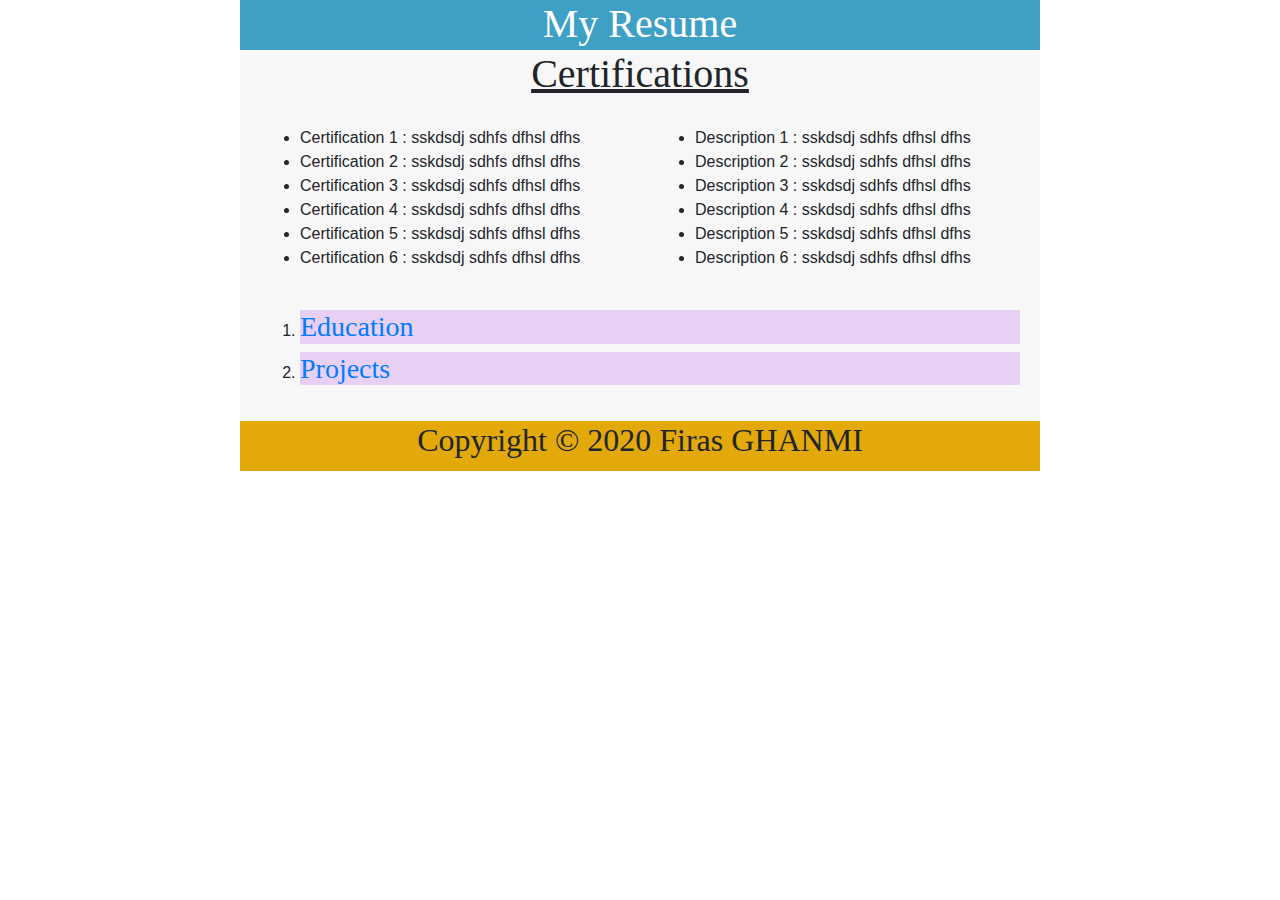
<file: certifications.html>
<!DOCTYPE html>
<html>
<head>
	<title>Education</title>
	<link rel="stylesheet" type="text/css" href="styless.css">
        <link rel="stylesheet" href="https://stackpath.bootstrapcdn.com/bootstrap/4.3.1/css/bootstrap.min.css" integrity="sha384-ggOyR0iXCbMQv3Xipma34MD+dH/1fQ784/j6cY/iJTQUOhcWr7x9JvoRxT2MZw1T" crossorigin="anonymous">
	
</head>
<body>
<div id="container">
                <div id="header">
                    <h1><a style="color: white" href="index.html">My Resume</a></h1>
                </div>   
                <h1 style="text-align: center;text-decoration: underline;">Certifications</h1>  
                <div id="content" style="padding: 20px;object-position: center;">

                	<div class="row">
                     <div class="col-md-6">
                        <ul>
                             <li>Certification 1 : sskdsdj sdhfs dfhsl dfhs</li>
                             <li>Certification 2 : sskdsdj sdhfs dfhsl dfhs</li>
                             <li>Certification 3 : sskdsdj sdhfs dfhsl dfhs</li>
                             <li>Certification 4 : sskdsdj sdhfs dfhsl dfhs</li>
                             <li>Certification 5 : sskdsdj sdhfs dfhsl dfhs</li>
                             <li>Certification 6 : sskdsdj sdhfs dfhsl dfhs</li>
                        </ul>
                     </div>  
                     <div class="col-md-6">
                        <ul>
                             <li>Description 1 : sskdsdj sdhfs dfhsl dfhs</li>
                             <li>Description 2 : sskdsdj sdhfs dfhsl dfhs</li>
                             <li>Description 3 : sskdsdj sdhfs dfhsl dfhs</li>
                             <li>Description 4 : sskdsdj sdhfs dfhsl dfhs</li>
                             <li>Description 5 : sskdsdj sdhfs dfhsl dfhs</li>
                             <li>Description 6 : sskdsdj sdhfs dfhsl dfhs</li>
                        </ul>
                     </div> 

                    </div>




                        <br>
                    <ol>
                        <li>
                            <h3>
                                <a href="Education.html">Education</a>
                            </h3>
                        </li>
                        <li>
                            <h3>
                                <a href="Projects.html">Projects</a>
                            </h3>
                        </li>
                    </ol>

                </div>
                <div id="footer">
                    <h2>Copyright &copy; 2020 Firas GHANMI</h2>
                </div>
        </div>
</body>
</html>
</file>
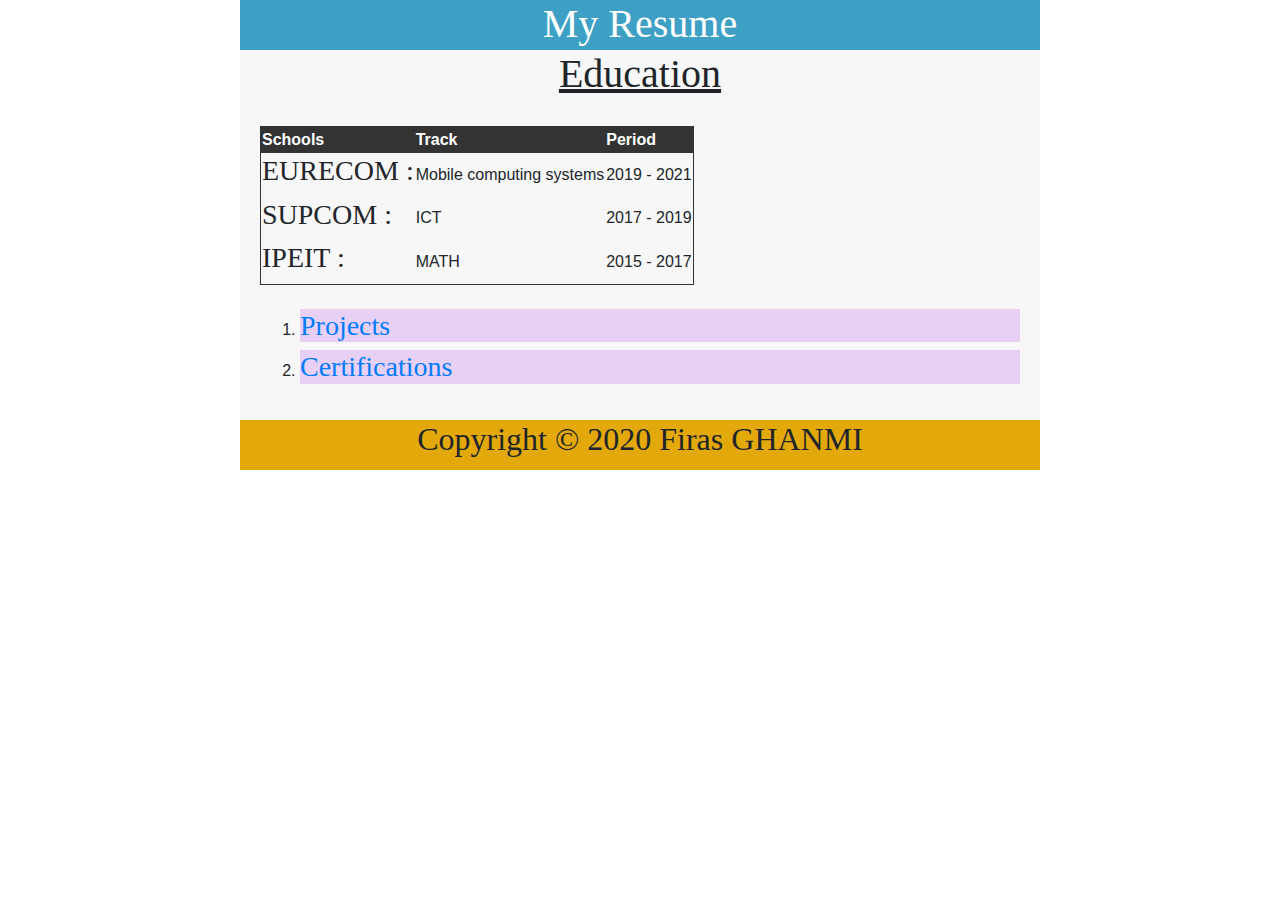
<file: Education.html>
<!DOCTYPE html>
<html>
<head>
	<title>Education</title>
	<link rel="stylesheet" type="text/css" href="styless.css">
        <link rel="stylesheet" href="https://stackpath.bootstrapcdn.com/bootstrap/4.3.1/css/bootstrap.min.css" integrity="sha384-ggOyR0iXCbMQv3Xipma34MD+dH/1fQ784/j6cY/iJTQUOhcWr7x9JvoRxT2MZw1T" crossorigin="anonymous">
	
</head>
<body>
<div id="container">
                <div id="header">
                    <h1><a style="color: white" href="index.html">My Resume</a></h1>
                </div> 
                <h1 style="text-align: center;text-decoration: underline;">Education</h1>     
                <div id="content" style="padding: 20px;object-position: center;">

                	<table>	
                			<thead>
                				<tr>
                					<th>Schools</th>
                					<th>Track</th>
                					<th>Period</th>
                				</tr>
                			</thead>
                			<tbody>
                				<tr>
                					<td>
                						<h3>EURECOM :</h3>
                					</td>
                					<td>
                						Mobile computing systems
                					</td>
                					<td>
                						2019 - 2021
                					</td>
                				</tr>
                				<tr>
                					<td>
                						<h3>SUPCOM :</h3>
                					</td>
                					<td>
                						ICT
                					</td>
                					<td>
                						2017 - 2019
                					</td>
                				</tr>
                				<tr>
                					<td>
                						<h3>IPEIT :</h3>
                					</td>
                					<td>
                						MATH
                					</td>
                					<td>
                						2015 - 2017
                					</td>
                				</tr>
                			</tbody>
                	</table>
                        <br>
                    <ol>
                        <li>
                            <h3>
                                <a href="projects.html">Projects</a>
                            </h3>
                        </li>
                        <li>
                            <h3>
                                <a href="certifications.html">Certifications</a>
                            </h3>
                        </li>
                    </ol>

                </div>
                <div id="footer">
                    <h2>Copyright &copy; 2020 Firas GHANMI</h2>
                </div>
        </div>
</body>
</html>
</file>
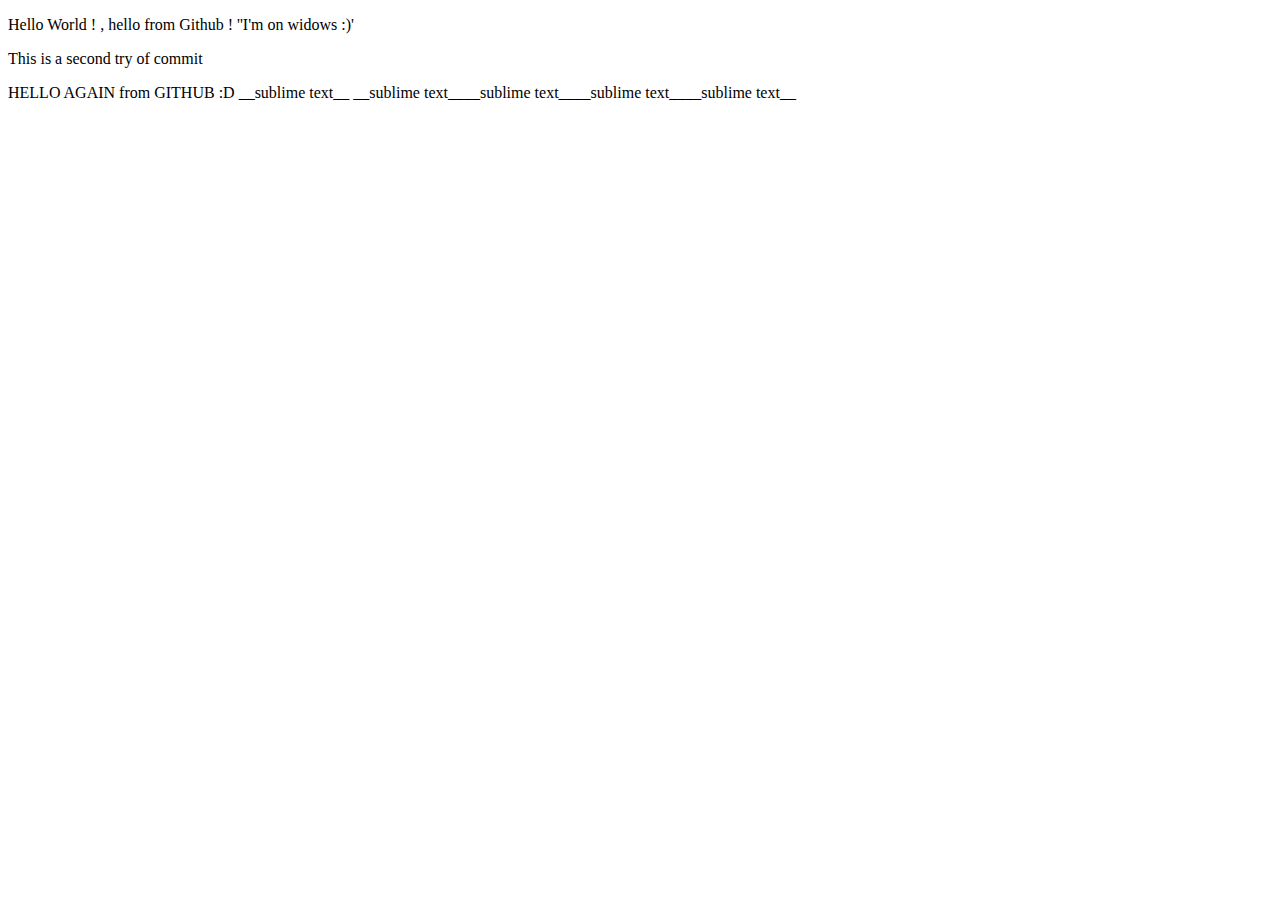
<file: hello.html>
<!DOCTYPE html>
<html>
<head>
	<title>My web page</title>
</head>
<body>
<p>Hello World ! , hello from Github ! ''I'm on widows :)' </p>
<p>This is a second try of commit </p>
	HELLO AGAIN from GITHUB :D

	__sublime text__
	__sublime text____sublime text____sublime text____sublime text__
</body>
</html>
</file>
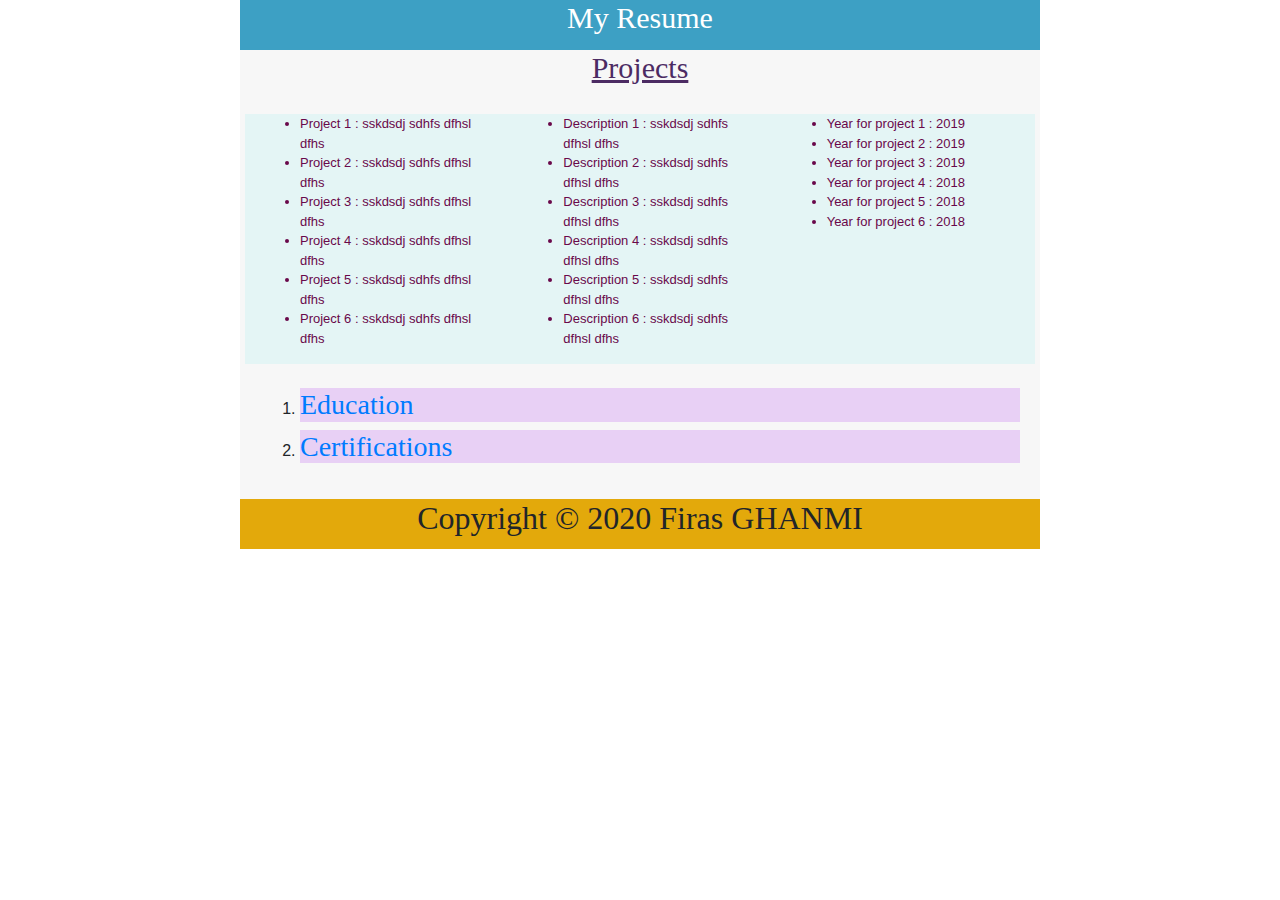
<file: projects.html>
<!DOCTYPE html>
<html>
<head>
	<title>Education</title>
	<link rel="stylesheet" type="text/css" href="styless.css">
    <link rel="stylesheet" href="https://stackpath.bootstrapcdn.com/bootstrap/4.3.1/css/bootstrap.min.css" integrity="sha384-ggOyR0iXCbMQv3Xipma34MD+dH/1fQ784/j6cY/iJTQUOhcWr7x9JvoRxT2MZw1T" crossorigin="anonymous">
    <link rel="stylesheet" type="text/css" href="styles.css">

</head>
<body>
<div id="container">
                <div id="header">
                    <h1><a style="color: white" href="index.html">My Resume</a></h1>
                </div>  
                <h1 style="text-align: center;text-decoration: underline;">Projects</h1>    
                <div id="content" style="padding: 20px;object-position: center;">

                	<div class="row">
                     <div class="col-md-4">
                        <ul>
                             <li>Project 1 : sskdsdj sdhfs dfhsl dfhs</li>
                             <li>Project 2 : sskdsdj sdhfs dfhsl dfhs</li>
                             <li>Project 3 : sskdsdj sdhfs dfhsl dfhs</li>
                             <li>Project 4 : sskdsdj sdhfs dfhsl dfhs</li>
                             <li>Project 5 : sskdsdj sdhfs dfhsl dfhs</li>
                             <li>Project 6 : sskdsdj sdhfs dfhsl dfhs</li>
                        </ul>
                     </div>  
                     <div class="col-md-4">
                        <ul>
                             <li>Description 1 : sskdsdj sdhfs dfhsl dfhs</li>
                             <li>Description 2 : sskdsdj sdhfs dfhsl dfhs</li>
                             <li>Description 3 : sskdsdj sdhfs dfhsl dfhs</li>
                             <li>Description 4 : sskdsdj sdhfs dfhsl dfhs</li>
                             <li>Description 5 : sskdsdj sdhfs dfhsl dfhs</li>
                             <li>Description 6 : sskdsdj sdhfs dfhsl dfhs</li>
                        </ul>
                     </div> 
                     <div class="col-md-4">
                        <ul>
                             <li>Year for project 1 : 2019</li>
                             <li>Year for project 2  : 2019</li>
                             <li>Year for project 3 : 2019</li>
                             <li>Year for project 4 : 2018</li>
                             <li>Year for project 5 : 2018</li>
                             <li>Year for project 6 : 2018</li>
                        </ul>
                     </div> 

                    </div>




                        <br>
                    <ol>
                        <li>
                            <h3>
                                <a href="Education.html">Education</a>
                            </h3>
                        </li>
                        <li>
                            <h3>
                                <a href="certifications.html">Certifications</a>
                            </h3>
                        </li>
                    </ol>

                </div>
                <div id="footer">
                    <h2>Copyright &copy; 2020 Firas GHANMI</h2>
                </div>
        </div>
</body>
</html>
</file>
<file: styless.css>
body{
    background-color: #dbdad5;
    font-family: Helvitica;
}

#container{
    background-color: #f7f7f7;
    width: 800px;
    margin-right: auto;
    margin-left: auto;
}
#header{
        		background-color: #3da0c4;
        		width: auto;
        		height: 50px;
        		text-align: center;
                color: white

        	}
#content{
    padding: 10px 10px 10px 10px 
    width: 10px
}
#nav{
    width: 180px;
    float: left;
}
#main{
    width: 600px;
    float: right;
}
.ul{
    color:  gray;
    padding: 10px
}
#footer{
            background-color: #e3a90b;
            width: auto;
            height: 50px;
            text-align: center;
            clear: both;
        }

#image{
    width:  170px;
}

table{
    border: 1px solid #333;
}
thead,
tfoot {
    background-color: #333;
    color: #fff;
}

@media(max-width: 800px){
    #container{
        background-color: yellow;
    }
}

ol > li {
    background-color: #e8d0f5;
    width: auto;
}

a:hover {
  background-color: yellow;
}

div > ol > li :hover {
  background-color: yellow;
}


.card{
    padding:20px;
    width: 80px;

}
.card-body{
    background-color: #ffe8e8
}

#main{
    padding: 100px
}

.card-img-top{
    width: 10px;
    height: 150px
}

.card-body{
    font-size: 10px;
}

h1,h2,h3{
    font-family: "Times New Roman", Times, serif;
    font-size: 20px;
    
}
</file>
<file: styles.css>
h1 {
  font-size: 30px;
  color: #4c2b63; }

#container #content .row .col-md-4 {
  color: #69084a; }

.col-md-4 {
  font-family: sans-serif;
  font-size: 13px; }

.col-md-4 {
  background-color: #e4f5f5; }

/*# sourceMappingURL=styles.css.map */
</file>
